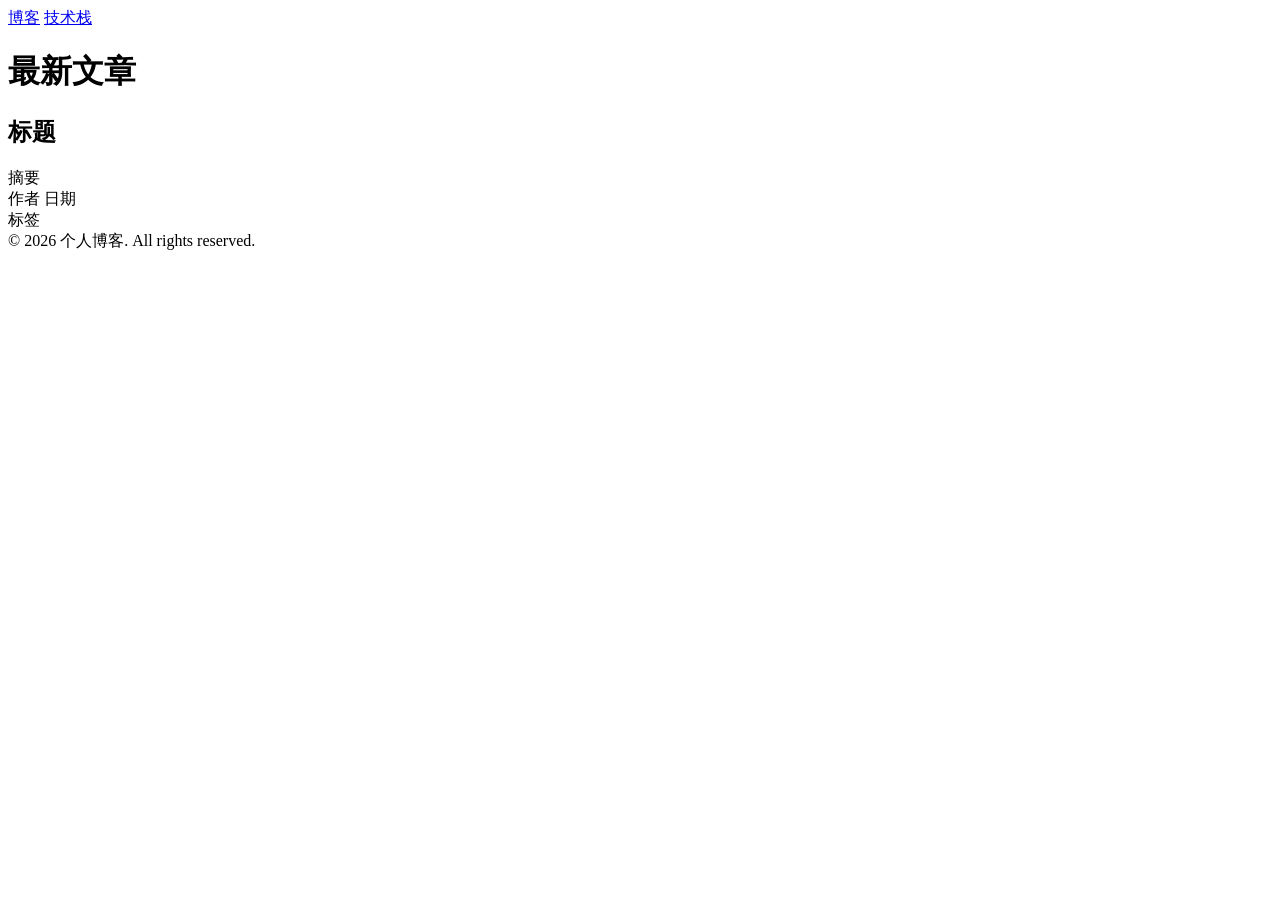
<file: src/main/resources/templates/index.html>
<!DOCTYPE html>
<html xmlns:th="http://www.thymeleaf.org" lang="zh-CN">
<head>
    <meta charset="UTF-8">
    <meta name="viewport" content="width=device-width, initial-scale=1.0">
    <title>个人博客</title>
    <link rel="stylesheet" th:href="@{/css/style.css}">
</head>
<body>

<nav>
    <a href="/" class="active">博客</a>
    <a href="/tech-stack">技术栈</a>
</nav>

<h1 class="page-title">最新文章</h1>

<div class="post-list">
    <div class="post-card" th:each="post : ${posts}">
        <h2><a th:href="@{'/blog/' + ${post.id}}" th:text="${post.title}">标题</a></h2>
        <div class="summary" th:text="${post.summary}">摘要</div>
        <div class="meta">
            <span th:text="${post.author}">作者</span>
            <span th:text="${#temporals.format(post.publishedDate, 'yyyy-MM-dd')}">日期</span>
        </div>
        <div class="tags">
            <span class="tag" th:each="tag : ${post.tags}" th:text="${tag}">标签</span>
        </div>
    </div>
</div>

<footer>
    &copy; 2026 个人博客. All rights reserved.
</footer>

</body>
</html>
</file>
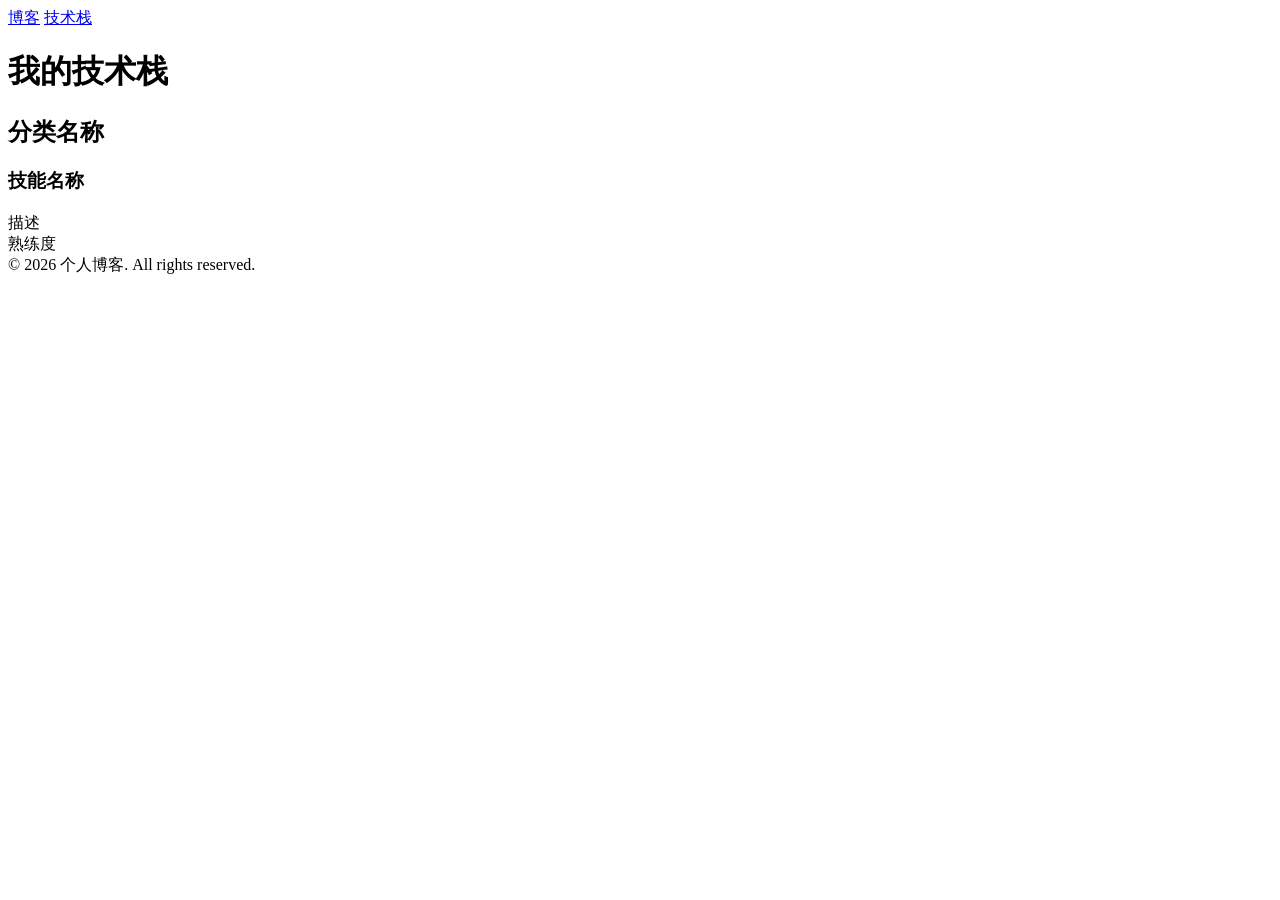
<file: src/main/resources/templates/tech-stack.html>
<!DOCTYPE html>
<html xmlns:th="http://www.thymeleaf.org" lang="zh-CN">
<head>
    <meta charset="UTF-8">
    <meta name="viewport" content="width=device-width, initial-scale=1.0">
    <title>技术栈</title>
    <link rel="stylesheet" th:href="@{/css/style.css}">
</head>
<body>

<nav>
    <a href="/">博客</a>
    <a href="/tech-stack" class="active">技术栈</a>
</nav>

<h1 class="page-title">我的技术栈</h1>

<div th:each="category : ${categories}" class="tech-category">
    <h2 th:text="${category.name}">分类名称</h2>
    <div class="tech-grid">
        <div class="tech-item" th:each="item : ${category.items}">
            <h3 th:text="${item.name}">技能名称</h3>
            <div class="desc" th:text="${item.description}">描述</div>
            <span class="proficiency"
                  th:text="${item.proficiency}"
                  th:classappend="${item.proficiency == '精通' ? 'expert' : (item.proficiency == '熟练' ? 'skilled' : 'beginner')}">
                熟练度
            </span>
        </div>
    </div>
</div>

<footer>
    &copy; 2026 个人博客. All rights reserved.
</footer>

</body>
</html>
</file>
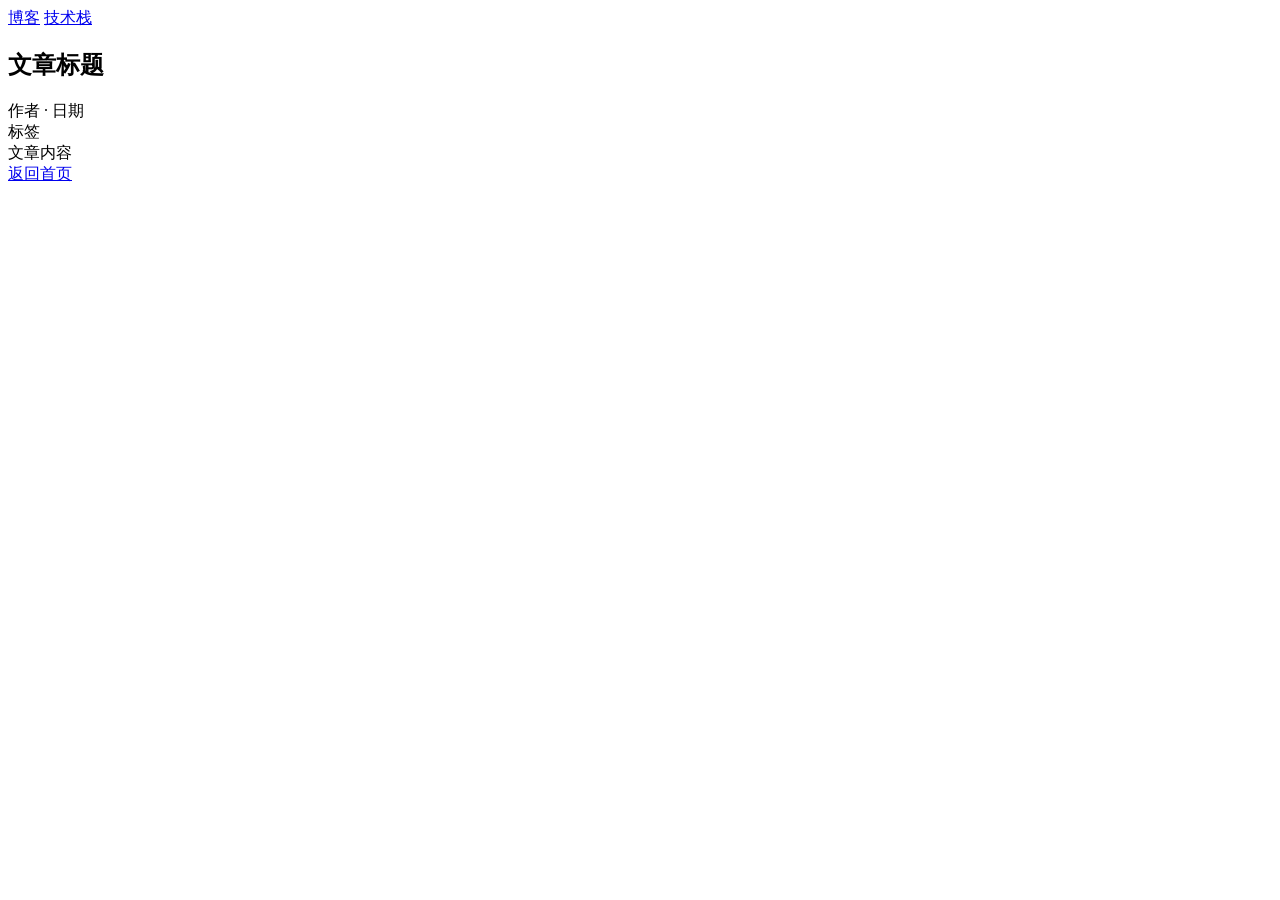
<file: src/main/resources/templates/blog/post.html>
<!DOCTYPE html>
<html xmlns:th="http://www.thymeleaf.org" lang="zh-CN">
<head>
    <meta charset="UTF-8">
    <meta name="viewport" content="width=device-width, initial-scale=1.0">
    <title th:text="${post.title}">文章标题</title>
    <link rel="stylesheet" th:href="@{/css/style.css}">
</head>
<body>

<nav>
    <a href="/">博客</a>
    <a href="/tech-stack">技术栈</a>
</nav>

<article>
    <div class="article-header">
        <h1 th:text="${post.title}">文章标题</h1>
        <div class="meta">
            <span th:text="${post.author}">作者</span>
            <span>·</span>
            <span th:text="${#temporals.format(post.publishedDate, 'yyyy-MM-dd')}">日期</span>
        </div>
        <div class="tags">
            <span class="tag" th:each="tag : ${post.tags}" th:text="${tag}">标签</span>
        </div>
    </div>

    <div class="article-content" th:utext="${post.content}">
        文章内容
    </div>
</article>

<footer>
    <a href="/">返回首页</a>
</footer>

</body>
</html>
</file>
